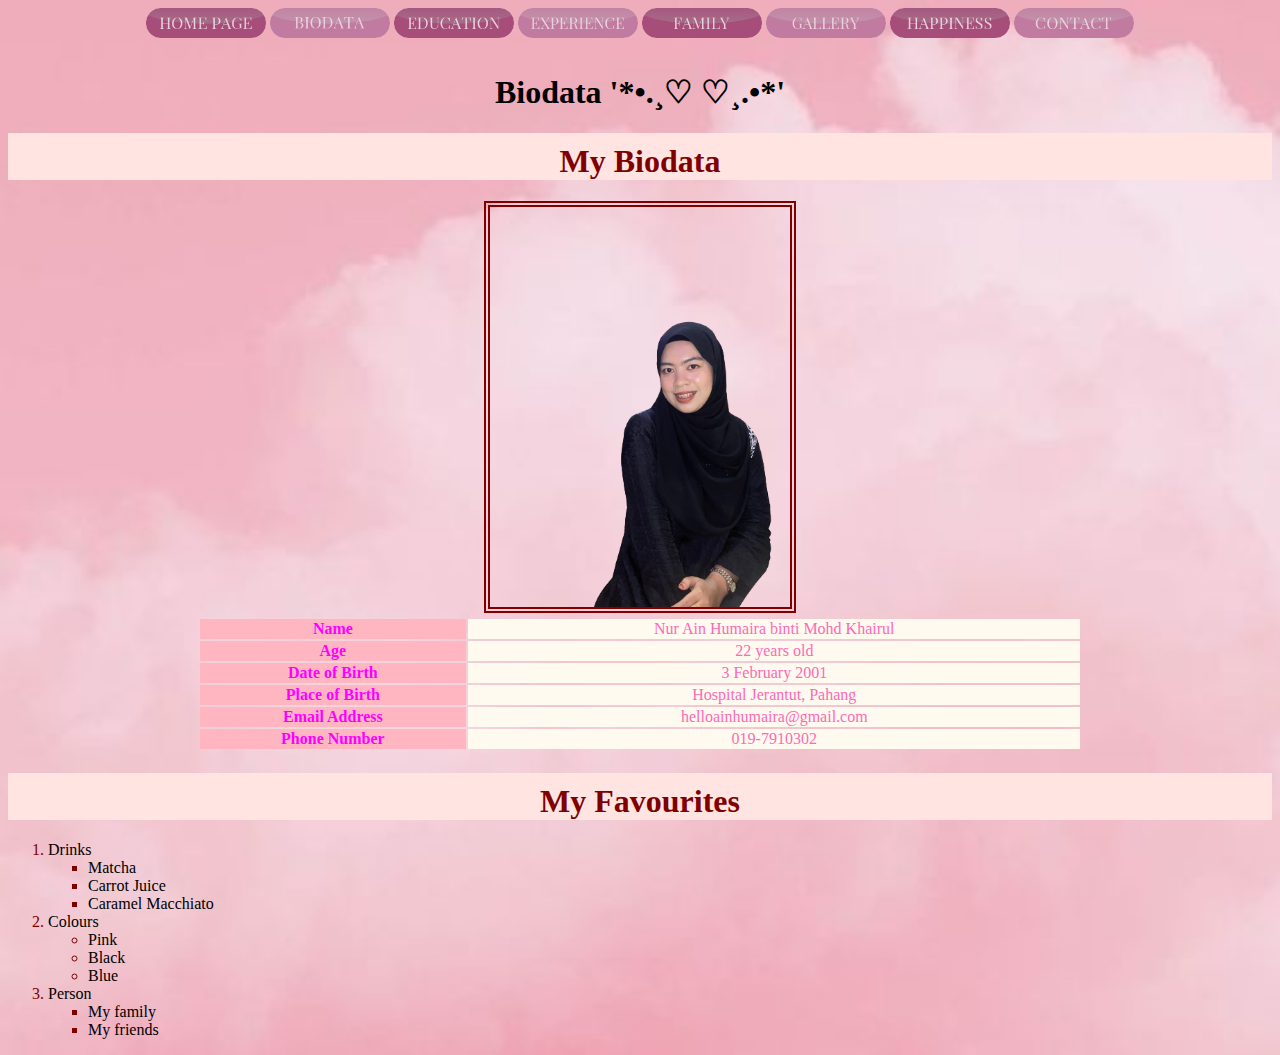
<file: my_biodata.html>
<!DOCTYPE html>
<html>
<head>
	<meta charset="utf-8">
	<meta name="viewport" content="width=device-width, initial-scale=1">
	<title>BIODATA</title>

	<link rel="stylesheet" type="text/css" href="css/biodata.css">
<style>
		
		body
		{
			background-image: url('images/pink.jpg');
			height: 100%;
			background-size: cover;
		} 
	</style>
	</head>
<body>

    <a href="index.html" title="Page of Home Page"><img src="button/button_home-page.png" style="width: 120px;"></a>
	<a href="my_biodata.html" title="Page of Biodata"><img src="button/button_biodata.png" style="width: 120px;"></a>
    <a href="my_education.html" title="Page of Education"><img src="button/button_education.png" style="width: 120px;"></a>
    <a href="my_experience.html" title="Page of Experience"><img src="button/button_experience.png" style="width: 120px;"></a>
    <a href="my_family.html" title="Page of Family"><img src="button/button_family.png" style="width: 120px;"></a>
    <a href="my_gallery.html" title="Page of Gallery"><img src="button/button_gallery.png" style="width: 120px;"></a>
    <a href="my_happiness.html" title="Page of Happiness"><img src="button/button_happiness.png" style="width: 120px;"></a>
    <a href="my_contact.html" title="Page of Contact"><img src="button/button_contact.png" style="width: 120px;"></a>

    <h1>Biodata '*•.¸♡ ♡¸.•*'</h1>
    <h1 style="background-color: mistyrose; color: maroon;">My Biodata</h1>

    <img src="images/ain.png" height= "400px" width= "300px" text-align= "center" border="6px" style="border-style: double; border-color: maroon;">

    <br><center><table style="width: 70%">
    	<tr>
    		<th>Name</th>
    		<td>Nur Ain Humaira binti Mohd Khairul</td>
    	</tr>
    	<tr>
    		<th>Age</th>
    		<td>22 years old</td>
    	</tr>
    	<tr>
    		<th>Date of Birth</th>
    		<td>3 February 2001</td>
    	</tr>
    	<tr>
    		<th>Place of Birth</th>
    		<td>Hospital Jerantut, Pahang</td>
    	</tr>
    	<tr>
    		<th>Email Address</th>
    		<td>helloainhumaira@gmail.com</td>
    	</tr>
    	<tr>
    		<th>Phone Number</th>
    		<td>019-7910302</td>
    	</tr>
    	
    </table></center>

<h1 style="background-color: mistyrose; color: maroon;">My Favourites</h1>
<ol style="text-align: left;">
	<li>Drinks</li>
	<ul style="list-style-type: square;">
		<li>Matcha</li>
		<li>Carrot Juice</li>
		<li>Caramel Macchiato</li>	
	</li></ul>
	<li>Colours</li>
	<ul style="list-style-type:circle;">
		<li>Pink</li>
		<li>Black</li>
		<li>Blue</li>	
	</li></ul>
	<li>Person</li>
	<ul style="list-style-type:square;">
		<li>My family</li>
		<li>My friends</li>

</ol></li></ol>

</body>
</html>
</file>
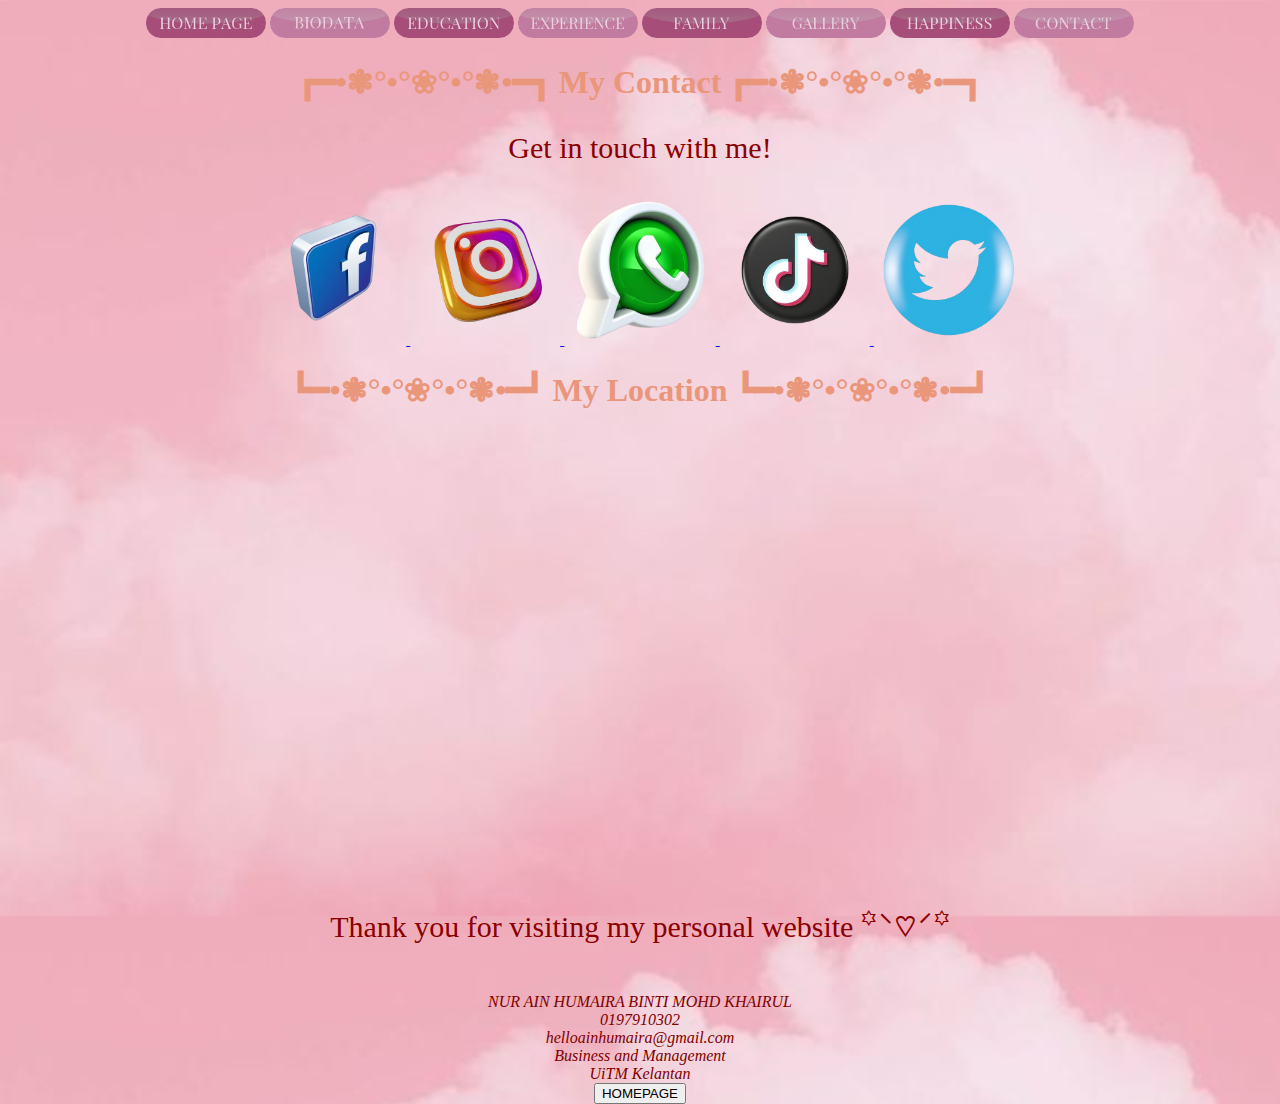
<file: my_contact.html>
<html>
<head>
	<meta charset="utf-8">
	<meta name="viewport" content="width=device-width, initial-scale=1">
	<title>EDUCATION</title>

	<style>
		body
		{
			background-image: url('images/pink.jpg');
			height: 100%;
			background-size: cover;
			text-align: center;
		}
		p
		{
			text-align: center;
			color: darkred;
			font-family: papyrus;
			font-size: 30px;
		}
		h1
		{
		 color: darksalmon;
		}
		img 
		{
            padding-left: 0x;
            padding-right: 0px;
		}

img:hover {
  animation: shake 0.5s;
  animation-iteration-count: infinite;
}

@keyframes shake {
  0% { transform: translate(1px, 1px) rotate(0deg); }
  10% { transform: translate(-1px, -2px) rotate(-1deg); }
  20% { transform: translate(-3px, 0px) rotate(1deg); }
  30% { transform: translate(3px, 2px) rotate(0deg); }
  40% { transform: translate(1px, -1px) rotate(1deg); }
  50% { transform: translate(-1px, 2px) rotate(-1deg); }
  60% { transform: translate(-3px, 1px) rotate(0deg); }
  70% { transform: translate(3px, 1px) rotate(-1deg); }
  80% { transform: translate(-1px, -1px) rotate(1deg); }
  90% { transform: translate(1px, 2px) rotate(0deg); }
  100% { transform: translate(1px, -2px) rotate(-1deg); }
}

	</style>
</head>
<body>

    <a href="index.html" title="Page of Home Page"><img src="button/button_home-page.png" style="width: 120px;"></a>
	<a href="my_biodata.html" title="Page of Biodata"><img src="button/button_biodata.png" style="width: 120px;"></a>
    <a href="my_education.html" title="Page of Education"><img src="button/button_education.png" style="width: 120px;"></a>
    <a href="my_experience.html" title="Page of Experience"><img src="button/button_experience.png" style="width: 120px;"></a>
    <a href="my_family.html" title="Page of Family"><img src="button/button_family.png" style="width: 120px;"></a>
    <a href="my_gallery.html" title="Page of Gallery"><img src="button/button_gallery.png" style="width: 120px;"></a>
    <a href="my_happiness.html" title="Page of Happiness"><img src="button/button_happiness.png" style="width: 120px;"></a>
    <a href="my_contact.html" title="Page of Contact"><img src="button/button_contact.png" style="width: 120px;"></a>

    <h1>┏━•❃°•°❀°•°❃•━┓ My Contact ┏━•❃°•°❀°•°❃•━┓</h1>
    <p>Get in touch with me!</p>
   
   <a href="https://www.facebook.com/profile.php?id=61552754624844&mibextid=JRoKGi"> <img src="images/fb.png" height="150px"> </a>
   <a href="https://www.instagram.com/everyone_woo?igsh=MWJyNnNvaXNibXZyYw=="> <img src="images/ig.png" height="150px"> </a>
   <a href="https://wa.me/60197910302"> <img src="images/ws.png" height="150px"> </a>
   <a href="https://www.tiktok.com/@seventeen17_official?_t=8iYYGUnLi2p&_r=1"> <img src="images/tiktok.png" height="150px"> </a>
   <a href="https://x.com/pledis_17?s=21&t=DiaRv3qi6xbtNy5UCCi4UA"> <img src="images/twitter.png" height="150px"> </a>

   <h1>┗━•❃°•°❀°•°❃•━┛ My Location ┗━•❃°•°❀°•°❃•━┛</h1>

   <center> <iframe src="https://www.google.com/maps/embed?pb=!1m18!1m12!1m3!1d254784.44949401054!2d103.09948894793683!3d3.8085612894881398!2m3!1f0!2f0!3f0!3m2!1i1024!2i768!4f13.1!3m3!1m2!1s0x31c8b9f8e826e005%3A0xa44c16aafb214f62!2sKuantan%2C%20Pahang!5e0!3m2!1sen!2smy!4v1703755867467!5m2!1sen!2smy" width="600" height="450" style="border:0;" allowfullscreen="" loading="lazy" referrerpolicy="no-referrer-when-downgrade"></iframe></center>


   <p>Thank you for visiting my personal website ꙳⸌♡⸍꙳</p>

   <br><address style="color: maroon;">
	NUR AIN HUMAIRA BINTI MOHD KHAIRUL <br>
	0197910302<br>
	helloainhumaira@gmail.com<br>
	Business and Management<br>
	UiTM Kelantan
</address>

<button onclick="document.location='index.html'">HOMEPAGE</button>
</file>
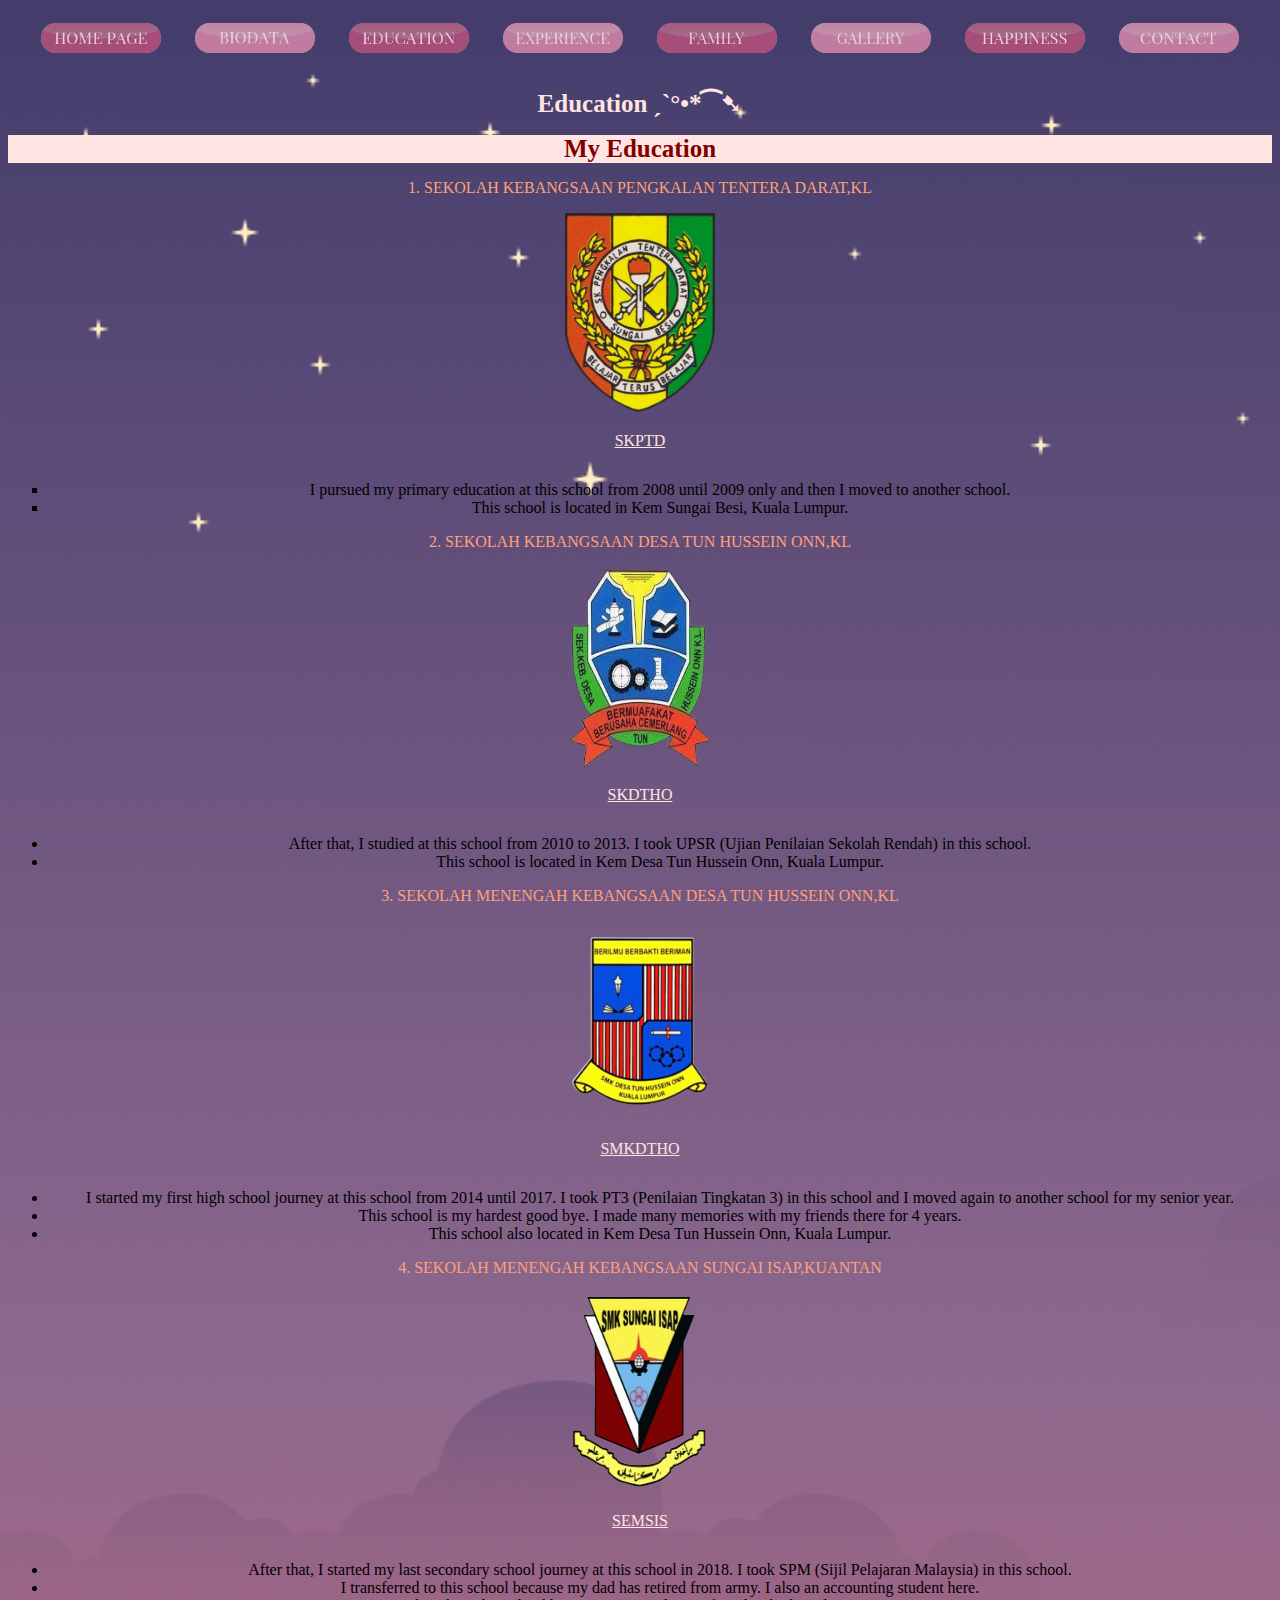
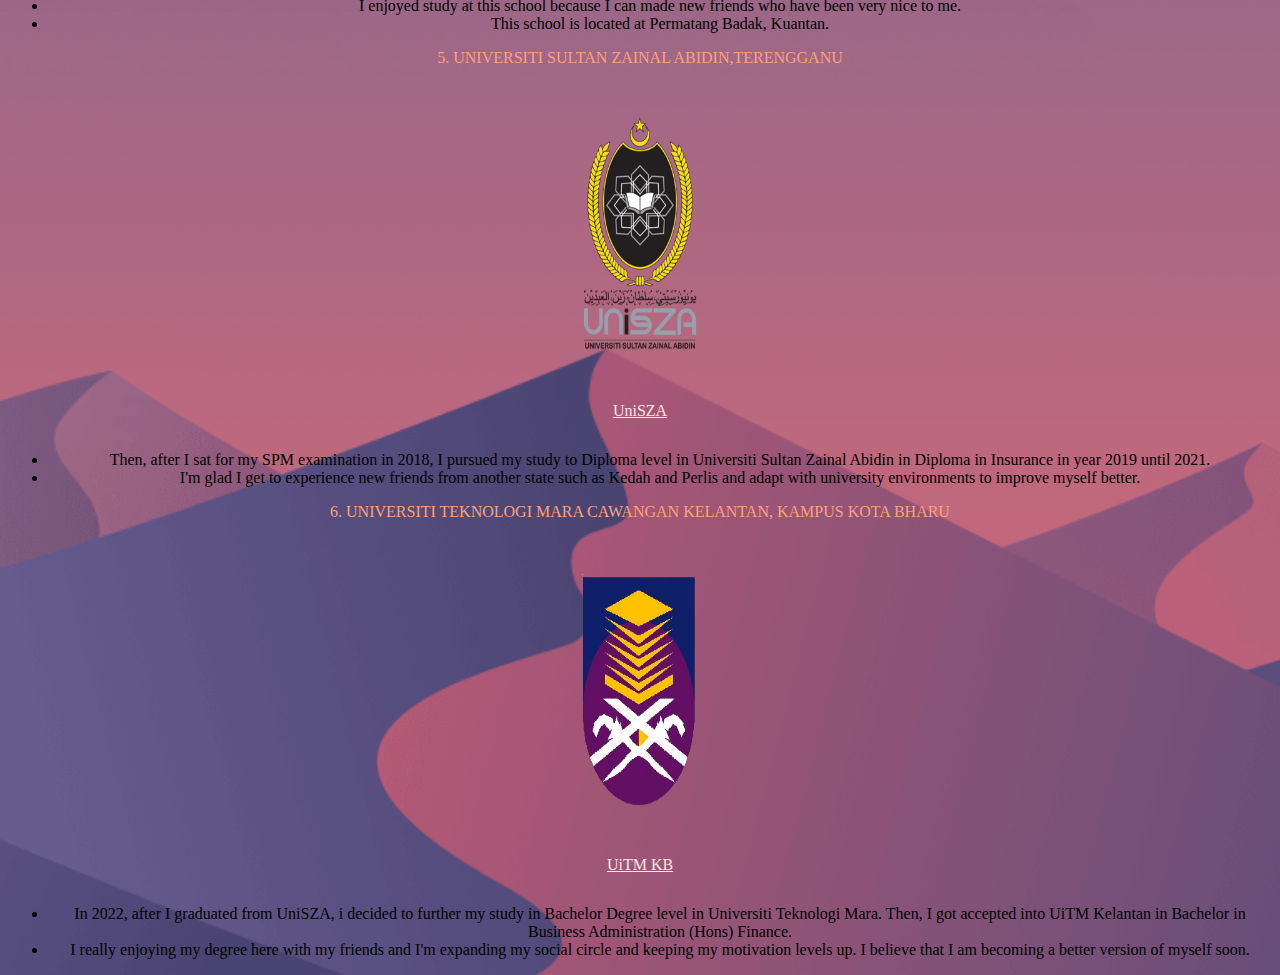
<file: my_education.html>
<!DOCTYPE html>
<html>
<head>
	<meta charset="utf-8">
	<meta name="viewport" content="width=device-width, initial-scale=1">
	<title>EDUCATION</title>

	<style>
		body
		{
			background-image: url('images/moon.png');
			height: 100%;
			background-size: cover;
			text-align: center;
		}
		table, tr,td, th
		{
			border: 2px solid black;
			border-collapse: collapse;
			font-family: georgia;
			text-align: center;
			margin-left: auto;
			margin-right: auto;
			font-weight: bold;
		}
		th 
		{
			color: firebrick;
			font-family: georgia;
			text-align: center;
			font-size: 20px;
		}
		td,p,a
		{
			text-align: center;
		}
		tr
		{
			height: 60px;
		}
		h1
		{
			text-align: center;
			color: mistyrose;
			font-family: papyrus;
			font-size: 25px;
		}
		a:link, a:visited
		{
			color:mistyrose;
			padding: 15px;
			text-decoration: none;
			text-align: center;
			border-radius: 15px;
			display: inline-block;
			font-family: times new roman;
		}
		img 
		{
            padding-left: 0x;
            padding-right: 0px;
		}

img:hover {
  animation: shake 0.5s;
  animation-iteration-count: infinite;
}

@keyframes shake {
  0% { transform: translate(1px, 1px) rotate(0deg); }
  10% { transform: translate(-1px, -2px) rotate(-1deg); }
  20% { transform: translate(-3px, 0px) rotate(1deg); }
  30% { transform: translate(3px, 2px) rotate(0deg); }
  40% { transform: translate(1px, -1px) rotate(1deg); }
  50% { transform: translate(-1px, 2px) rotate(-1deg); }
  60% { transform: translate(-3px, 1px) rotate(0deg); }
  70% { transform: translate(3px, 1px) rotate(-1deg); }
  80% { transform: translate(-1px, -1px) rotate(1deg); }
  90% { transform: translate(1px, 2px) rotate(0deg); }
  100% { transform: translate(1px, -2px) rotate(-1deg); }
}

a:link
		{
			color: mistyrose	;
			background-color: transparent;
			text-decoration: none;
		}
        a:visited
        {
        	color: powderblue;
        	background-color: transparent;

        }
        a:hover
        {
        	color: lightyellow;
        	background-color: plum;
        	text-decoration: none;
        }
        a:active
        {
        	color: rebeccapurple;
        	background-color: lightseagreen;
        	text-decoration: underline;
        }

	</style>
</head>
<body>

    <a href="index.html" title="Page of Home Page"><img src="button/button_home-page.png" style="width: 120px;"></a>
	<a href="my_biodata.html" title="Page of Biodata"><img src="button/button_biodata.png" style="width: 120px;"></a>
    <a href="my_education.html" title="Page of Education"><img src="button/button_education.png" style="width: 120px;"></a>
    <a href="my_experience.html" title="Page of Experience"><img src="button/button_experience.png" style="width: 120px;"></a>
    <a href="my_family.html" title="Page of Family"><img src="button/button_family.png" style="width: 120px;"></a>
    <a href="my_gallery.html" title="Page of Gallery"><img src="button/button_gallery.png" style="width: 120px;"></a>
    <a href="my_happiness.html" title="Page of Happiness"><img src="button/button_happiness.png" style="width: 120px;"></a>
    <a href="my_contact.html" title="Page of Contact"><img src="button/button_contact.png" style="width: 120px;"></a>

    <h1>Education ˏˋ°•*⁀➷</h1>
    <h1 style="background-color: mistyrose; color: maroon;">My Education</h1>

    <p style="color: lightsalmon;">1. SEKOLAH KEBANGSAAN PENGKALAN TENTERA DARAT,KL</p>

    <img src="images/skptd.png"style="height: 200px; width: 150px;">

    <center><a href="https://maps.app.goo.gl/c93vfkFfi1ri8EZU6"> <ins>SKPTD</ins></a><br></center>
   <center> <ul style="list-style-type: square;">
    	<li>I pursued my primary education at this school from 2008 until 2009 only and then I moved to another school.</li>
    	<li>This school is located in Kem Sungai Besi, Kuala Lumpur.</li>
    </ul></center>

    <p style="color: lightsalmon;">2. SEKOLAH KEBANGSAAN DESA TUN HUSSEIN ONN,KL</p>


    <img src="images/skdtho.png"style="height: 200px; width: 150px;">

    <center><a href="https://maps.app.goo.gl/eRiDU7TkW45CpC57A"> <ins>SKDTHO</ins></a><br></center>
    <center> <ul>
    	<li>After that, I studied at this school from 2010 to 2013. I took UPSR (Ujian Penilaian Sekolah Rendah) in this school.</li>
    	<li>This school is located in Kem Desa Tun Hussein Onn, Kuala Lumpur.</li>
    </ul></center>

    <p style="color: lightsalmon;">3. SEKOLAH MENENGAH KEBANGSAAN DESA TUN HUSSEIN ONN,KL</p>

    <img src="images/smkdtho.png"style="height: 200px; width: 150px;">

    <center><a href="https://maps.app.goo.gl/N6P4zb59LvM97EFu9"> <ins>SMKDTHO</ins></a><br></center>
     <center> <ul>
    	<li>I started my first high school journey at this school from 2014 until 2017. I took PT3 (Penilaian Tingkatan 3) in this school and I moved again to another school for my senior year.</li>
    	<li>This school is my hardest good bye. I made many memories with my friends there for 4 years.</li>
    	<li>This school also located in Kem Desa Tun Hussein Onn, Kuala Lumpur.</li>
    </ul></center>

    <p style="color: lightsalmon;">4. SEKOLAH MENENGAH KEBANGSAAN SUNGAI ISAP,KUANTAN</p>

    <img src="images/smksi.png"style="height: 200px; width: 150px;">

    <center><a href="https://maps.app.goo.gl/gQKBL6YWPJEf6xWZ6"> <ins>SEMSIS</ins></a><br></center>
    <center> <ul>
    	<li>After that, I started my last secondary school journey at this school in 2018. I took SPM (Sijil Pelajaran Malaysia) in this school.</li>
    	<li>I transferred to this school because my dad has retired from army. I also an accounting student here.</li>
    	<li>I enjoyed study at this school because I can made new friends who have been very nice to me.</li>
    	<li>This school is located at Permatang Badak, Kuantan.</li>
    </ul></center>

    <p style="color: lightsalmon;">5. UNIVERSITI SULTAN ZAINAL ABIDIN,TERENGGANU</p>

    <img src="images/unisza.png"style="height: 300px; width: 250px;">

    <center><a href="https://maps.app.goo.gl/2TQRft9iYUfnU7Q46"> <ins>UniSZA</ins></a><br></center>
     <center> <ul>
    	<li>Then, after I sat for my SPM examination in 2018, I pursued my study to Diploma level in Universiti Sultan Zainal Abidin in Diploma in Insurance in year 2019 until 2021.</li>
    	<li>I'm glad I get to experience new friends from another state such as Kedah and Perlis and adapt with university environments to improve myself better.</li>
    </ul></center>


    <p style="color: lightsalmon;">6. UNIVERSITI TEKNOLOGI MARA CAWANGAN KELANTAN, KAMPUS KOTA BHARU</p>

    <img src="images/uitm.png"style="height: 300px; width: 280px;">

    <center><a href="https://maps.app.goo.gl/7YMgJhGW5NEvxTEe9"> <ins>UiTM KB</ins></a><br></center>
     <center> <ul>
    	<li> In 2022, after I graduated from UniSZA, i decided to further my study in Bachelor Degree level in Universiti Teknologi Mara. Then, I got accepted into UiTM Kelantan in Bachelor in Business Administration (Hons) Finance.</li>
    	<li>I really enjoying my degree here with my friends and I'm expanding my social circle and keeping my motivation levels up. I believe that I am becoming a better version of myself soon.</li>
    </ul></center>

    
    
</body>
</html>
</file>
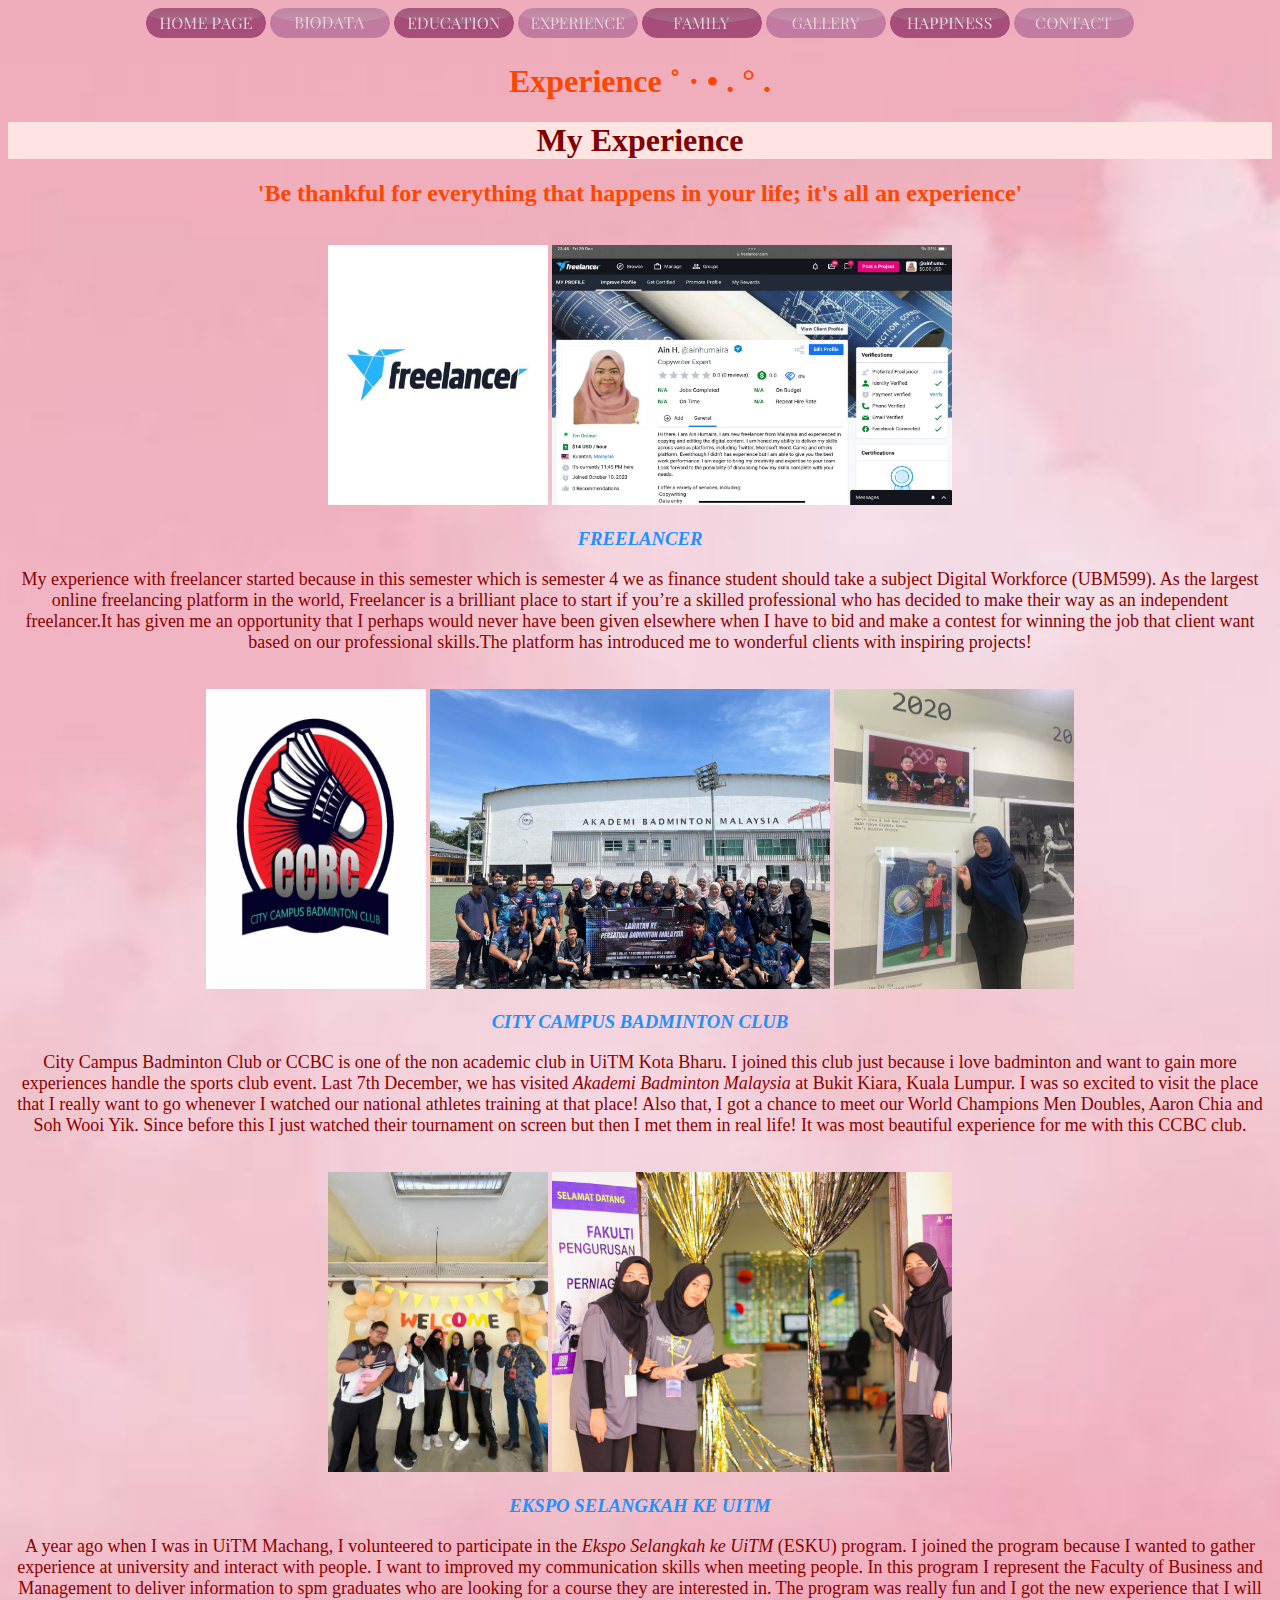
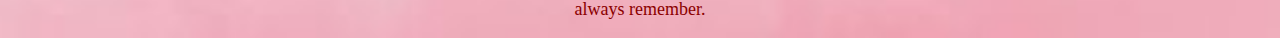
<file: my_experience.html>
<!DOCTYPE html>
<html>
<head>
	<meta charset="utf-8">
	<meta name="viewport" content="width=device-width, initial-scale=1">
	<title>EXPERIENCE</title>
		
<style>
    body
    {
      background-image: url('images/pink.jpg');
      height: 100%;
      background-size: cover;
      text-align: center ;
    }
    h2,h1
    {
        color: orangered;
    }
    h3
    {
        color: dodgerblue;
        font-family: georgia;
    }
    p
    {
        text-align: center;
        color: darkred;
        font-size: 18px;
    }
    img 
    {
            padding-left: 0x;
            padding-right: 0px;
            margin-left: auto;
            margin-right: auto;
    }
    ol 
    {
        color:  palevioletred;
        text-align: left;
        font-size:  20px;
        font-family: papyrus;
    }

  </style>
	
</head>
<body>

    <a href="index.html" title="Page of Home Page"><img src="button/button_home-page.png" style="width: 120px;"></a>
    <a href="my_biodata.html" title="Page of Biodata"><img src="button/button_biodata.png" style="width: 120px;"></a>
    <a href="my_education.html" title="Page of Education"><img src="button/button_education.png" style="width: 120px;"></a>
    <a href="my_experience.html" title="Page of Experience"><img src="button/button_experience.png" style="width: 120px;"></a>
    <a href="my_family.html" title="Page of Family"><img src="button/button_family.png" style="width: 120px;"></a>
    <a href="my_gallery.html" title="Page of Gallery"><img src="button/button_gallery.png" style="width: 120px;"></a>
    <a href="my_happiness.html" title="Page of Happiness"><img src="button/button_happiness.png" style="width: 120px;"></a>
    <a href="my_contact.html" title="Page of Contact"><img src="button/button_contact.png" style="width: 120px;"></a>

    <h1>Experience ˚ · • . ° . </h1>
    <h1 style="background-color: mistyrose; color: maroon;">My Experience</h1>

    <h2>'Be thankful for everything that happens in your life; it's all an experience' </h2>

<br><img src="images/freelancer.jpg" width="220px" height="260px">
    <img src="images/profile.jpg" width="400px" height="260px">
    

    <h3><i>FREELANCER</i></h3>
<p>My experience with freelancer started because in this semester which is semester 4 we as finance student should take a subject Digital Workforce (UBM599). As the largest online freelancing platform in the world, Freelancer is a brilliant place to start if you’re a skilled professional who has decided to make their way as an independent freelancer.It has given me an opportunity that I perhaps would never have been given elsewhere when I have to bid and make a contest for winning the job that client want based on our professional skills.The platform has introduced me to wonderful clients with inspiring projects!</p>


<br><img src="images/logo.jpg" width="220px" height="300px">
    <img src="images/abm.jpg" width="400px" height="300px">
    <img src="images/lzj.jpg" width="240px" height="300px">

    <h3><i>CITY CAMPUS BADMINTON CLUB</i></h3>
<p>City Campus Badminton Club or CCBC is one of the non academic club in UiTM Kota Bharu. I joined this club just because i love badminton and want to gain more experiences handle the sports club event. Last 7th December, we has visited <i>Akademi Badminton Malaysia</i> at Bukit Kiara, Kuala Lumpur. I was so excited to visit the place that I really want to go whenever I watched our national athletes training at that place! Also that, I got a chance to meet our World Champions Men Doubles, Aaron Chia and Soh Wooi Yik. Since before this I just watched their tournament on screen but then I met them in real life! It was most beautiful experience for me with this CCBC club.  </p>

<br><img src="images/kues.jpg" width="220px" height="300px">
    <img src="images/esku.jpg" width="400px" height="300px">
 

    <h3><i>EKSPO SELANGKAH KE UITM</i></h3>
<p>A year ago when I was in UiTM Machang, I volunteered to participate in the <i>Ekspo Selangkah ke UiTM </i>(ESKU) program. I joined the program because I wanted to gather experience at university and interact with people. I want to improved my communication skills when meeting people. In this program I represent the Faculty of Business and Management to deliver information to spm graduates who are looking for a course they are interested in. The program was really fun and I got the new experience that I will always remember.</p>
</file>
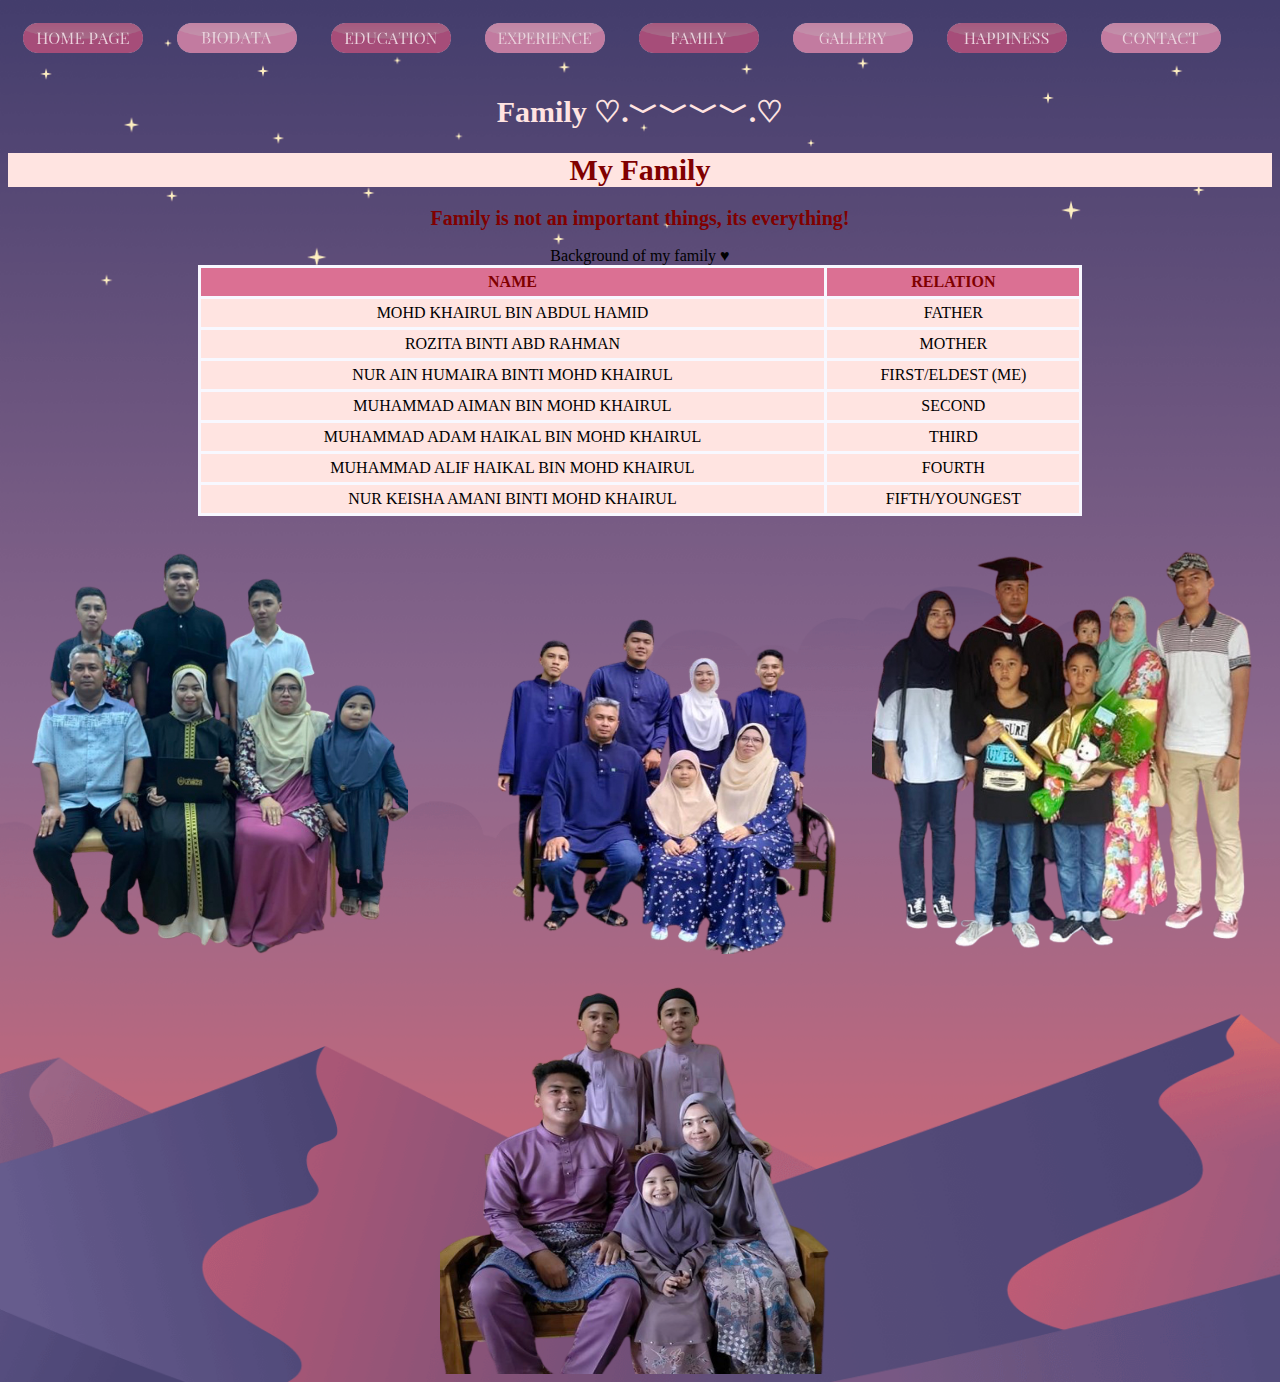
<file: my_family.html>
<!DOCTYPE html>
<html>
<head>
	<meta charset="utf-8">
	<meta name="viewport" content="width=device-width, initial-scale=1">
	<title>FAMILY</title>
	<link rel="stylesheet" type="text/css" href="css/html_homepages.css">

	<style>
		
		body
		{
			background-image: url('images/moon.png');
			height: 100%;
			background-size: cover;
		} 
       table, tr, th, td
       {
       	border: 3px solid ghostwhite;
       	border-collapse: collapse;
       }
       tr, td, th
       {
       	  padding: 5px;

       }
       td
       {
       	text-align: center;
       }
       tr
       {
       	background-color: mistyrose;
       }
       th 
       {
       	background-color:palevioletred;
       	color: maroon;
       	text-align: center;
       }
		img 
		{
			margin-left: auto;
			margin-right: auto;
            padding-left: 0x;
            padding-right: 0px;
    
		}
th:hover
{
	background-color: lightsalmon;
}
td:hover
{
	background-color: firebrick;
	</style>
</head>
<body>

    <a href="index.html" title="Page of Home Page"><img src="button/button_home-page.png" style="width: 120px;"></a>
	<a href="my_biodata.html" title="Page of Biodata"><img src="button/button_biodata.png" style="width: 120px;"></a>
    <a href="my_education.html" title="Page of Education"><img src="button/button_education.png" style="width: 120px;"></a>
    <a href="my_experience.html" title="Page of Experience"><img src="button/button_experience.png" style="width: 120px;"></a>
    <a href="my_family.html" title="Page of Family"><img src="button/button_family.png" style="width: 120px;"></a>
    <a href="my_gallery.html" title="Page of Gallery"><img src="button/button_gallery.png" style="width: 120px;"></a>
    <a href="my_happiness.html" title="Page of Happiness"><img src="button/button_happiness.png" style="width: 120px;"></a>
    <a href="my_contact.html" title="Page of Contact"><img src="button/button_contact.png" style="width: 120px;"></a>

    <h1>Family ♡.﹀﹀﹀﹀.♡</h1>
    <h1 style="background-color: mistyrose; color: maroon;">My Family</h1>
    <h2>Family is not an important things, its everything!</h2>

    <center><table style=" width: 70%;">
	<caption> Background of my family ♥</caption>
	<tr>
		<th>NAME</th>
		<th>RELATION</th>
		</tr>
	<tr>
		<td>MOHD KHAIRUL BIN ABDUL HAMID</td>
		<td>FATHER</td>
	</tr>
	<tr>
		<td>ROZITA BINTI ABD RAHMAN</td>
		<td>MOTHER</td>
	</tr>
	<tr>
		<td>NUR AIN HUMAIRA BINTI MOHD KHAIRUL </td>
		<td>FIRST/ELDEST (ME)</td>
	</tr>
	<tr>
		<td>MUHAMMAD AIMAN BIN MOHD KHAIRUL</td>
		<td>SECOND</td>
	</tr>
	<tr>
		<td>MUHAMMAD ADAM HAIKAL BIN MOHD KHAIRUL</td>
		<td>THIRD</td>
	</tr>
	<tr>
		<td>MUHAMMAD ALIF HAIKAL BIN MOHD KHAIRUL</td>
		<td>FOURTH</td>
	</tr>
	<tr>
		<td>NUR KEISHA AMANI BINTI MOHD KHAIRUL</td>
		<td>FIFTH/YOUNGEST</td>
	</tr>

</table></center><br>


    <img src="images/family.png"width= "400px" height="420px"style="float: left;">
    <img src="images/konvo.png"width= "400px" height="420px"style="float: 	right;">
    <img src="images/navy.png"width= "400px" height="420px"style="float: right;">
    <img src="images/sibs.png"width= "400px" height="420px">
    
</body>
</html>
</file>
<file: css/biodata.css>
body
{
	text-align: center;
	background-image: url('images/pink.png');
}
h1
{
	font-family: papyrus;
	padding-top: 10px;
}
<style>
table, tr, th, td
{
	border: 5px solid powderblue;
	border-collapse: collapse;
	padding: 30px;

}
.center
{
	margin-left: auto;
	margin-right: auto;
}
td
{
	text-align: center;
	color:hotpink;
background-color: floralwhite;
}
th
{
	color: magenta;
	background-color: lightpink;
	font-family: times new roman;
}
th:hover
{
	background-color: lightsalmon;
}
td:hover
{
	background-color: firebrick;
}
dd 
{
	text-align: left;
}
dt 
{
	font-family: Arial;
}
::marker
{
	color: maroon;
}
</style>
</file>
<file: css/html_homepages.css>
body
{
	background-image: url('Blog/moon.png') ;
	height: 100%;
	background-size: cover;
}

h1
{
	font-family: gagalin, serif;
	text-align: center;
	font-size: 30px;
	color: mistyrose;
}

h2
{
	font-family: times new roman;
	text-align: center;
	font-size: 20px;
	color: maroon;
}
a:link, a:visited
		{
			color:mistyrose;
			padding: 15px;
			text-decoration: none;
			text-align: center;
			border-radius: 10px;
			display: inline-block;
			font-family: times new roman;
		}

img 
{
	display: block;
	margin-left: auto;
	margin-right: auto;
}
p
{
	color: khaki;
	font-size: 20px;
	font-family: georgia;
}
</file>
